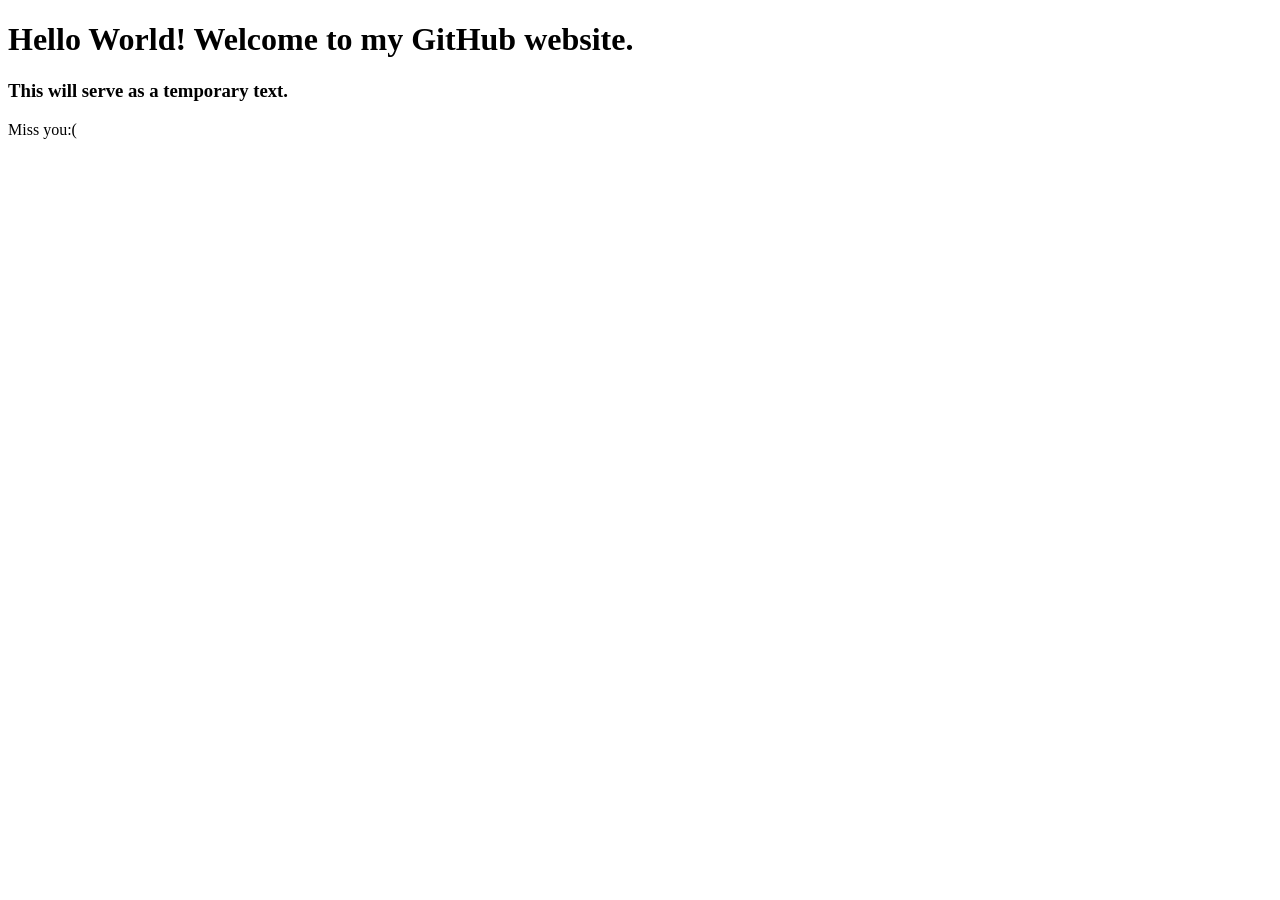
<file: imdex.html>
<!DOCTYPE html>
<html>
<head>
    <title>codewithwaves</title>
</head>
<body>
    <h1>Hello World! Welcome to my GitHub website.</h1>
    <h3>This will serve as a temporary text.</h3>
    <p>Miss you:(</p>
</body>
</html>
</file>
